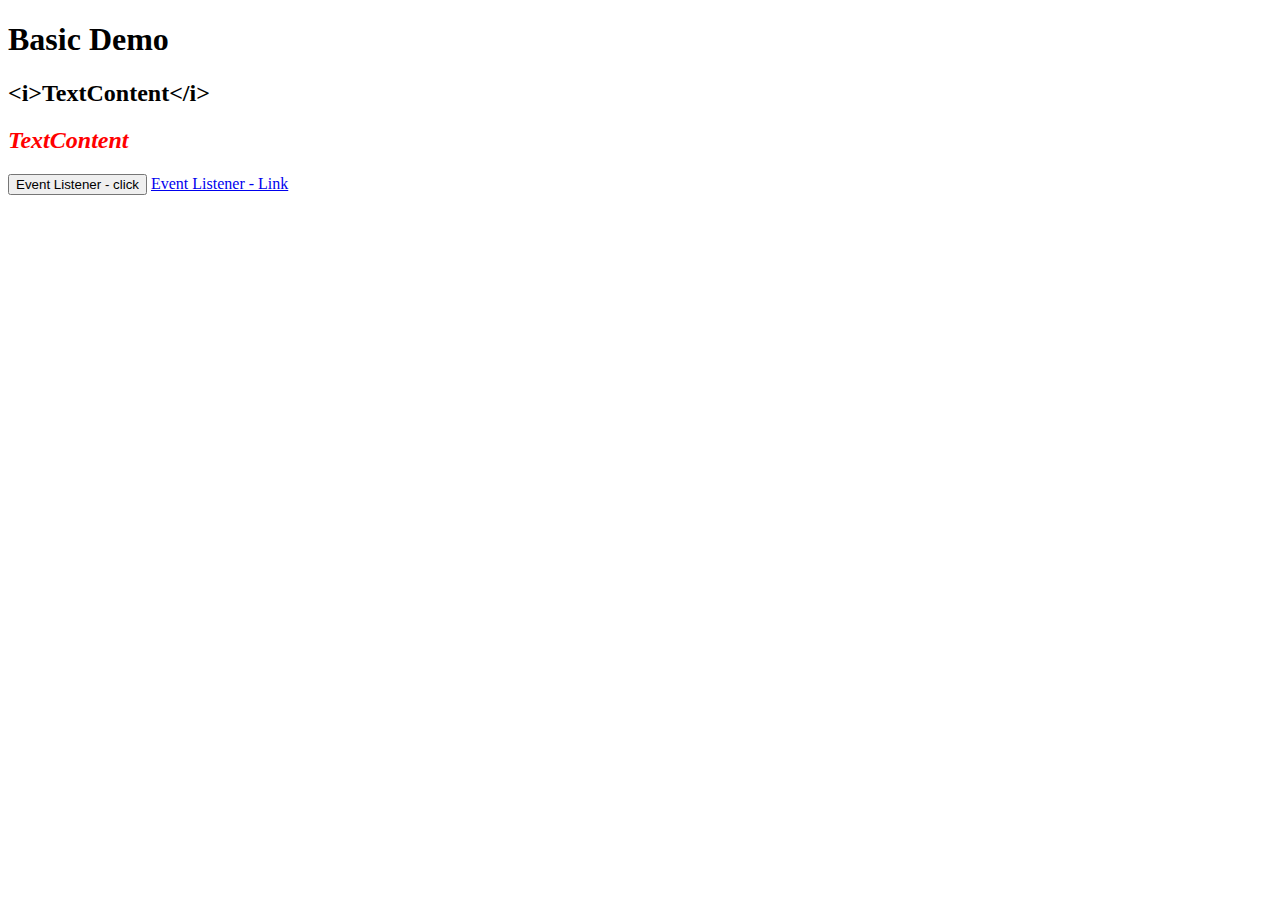
<file: index.html>
<!DOCTYPE html>
<html lang="en">
  <head>
    <meta charset="UTF-8" />
    <meta name="viewport" content="width=device-width, initial-scale=1.0" />
    <title>Basic Demo</title>
    <script src="app.js" defer></script>
  </head>
  <body>
    <h1>Basic Demo</h1>
    <h2 id="subTitle">DOM Test getElementById</h2>
    <h2 class="sub-title">DOM Test getElementsByClassName</h2>
    <button id="testBtn">Event Listener - click</button>
    <a id="link" href="https://cathaybank.business.hahow.in/"
      >Event Listener - Link</a
    >
  </body>
</html>
</file>
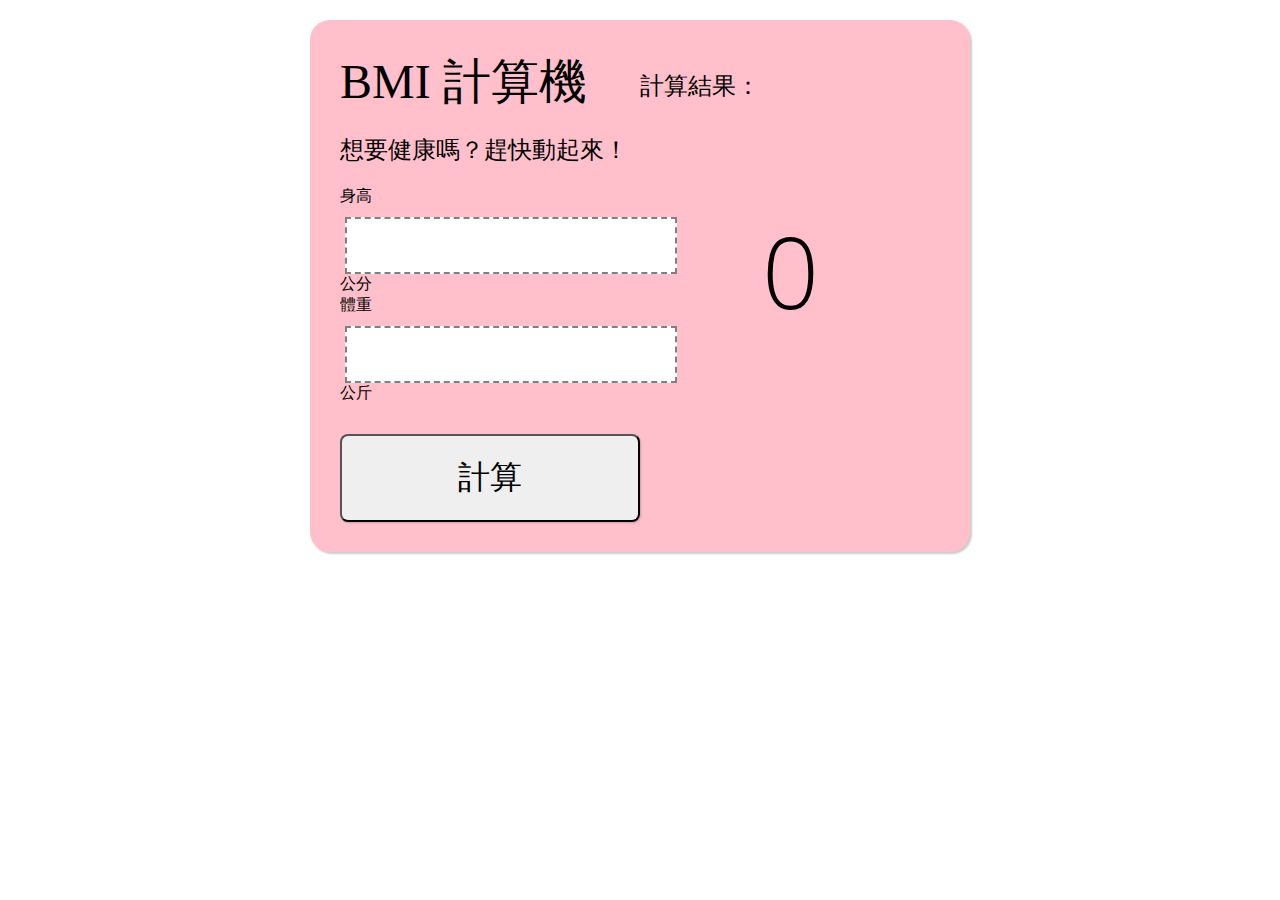
<file: BMI/index.html>
<!DOCTYPE html>
<html lang="en">
<head>
  <meta charset="UTF-8">
  <meta http-equiv="X-UA-Compatible" content="IE=edge">
  <meta name="viewport" content="width=device-width, initial-scale=1.0">
  <title>BMI 計算機</title>
  <link rel="stylesheet" href="style.css">
  <script src="app.js"></script>
</head>
<body>
  <section class="calculator">
    <section class="fields">
      <h1>BMI 計算機</h1>
      <h2>想要健康嗎？趕快動起來！</h2>
      <div>
        <label for="bodyHeight">身高</label>
        <input type="number" id="bodyHeight" min="0">公分
      </div>
      <div>
        <label for="bodyWeight">體重</label>
        <input type="number" id="bodyWeight" min="0">公斤
      </div>
      <button>計算</button>
    </section>

    <section class="result">
      <h2>計算結果：</h2>
      <p id="resultText">0</p>
    </section>
    <div class="clearfix"></div>
  </section>
</body>
</html>
</file>
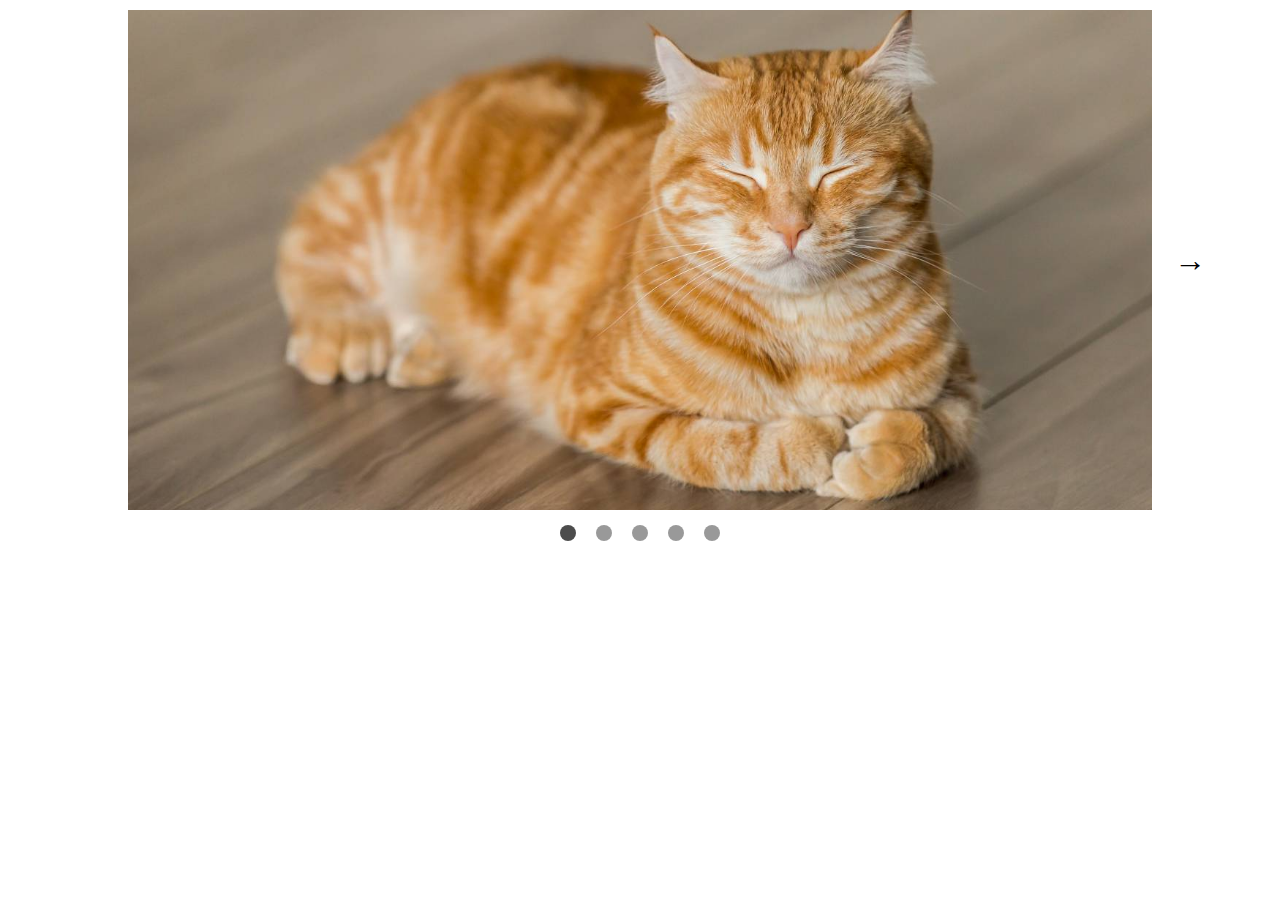
<file: carousel/index.html>
<!DOCTYPE html>
<html lang="en">
  <head>
    <meta charset="UTF-8" />
    <meta http-equiv="X-UA-Compatible" content="IE=edge" />
    <meta name="viewport" content="width=device-width, initial-scale=1.0" />
    <title>圖片輪播</title>
    <link rel="stylesheet" href="styles/style.css" />
    <script src="scripts/app.js" defer></script>
  </head>
  <body>
    <main>
      <div class="carousel">
        <button class="carousel-btn prev-btn">&larr;</button>
        <div class="container">
          <ul class="slide-track">
            <li class="slide"><img src="images/cat1.jpg" /></li>
            <li class="slide"><img src="images/cat2.jpg" /></li>
            <li class="slide"><img src="images/cat3.jpg" /></li>
            <li class="slide"><img src="images/cat4.jpg" /></li>
            <li class="slide"><img src="images/cat5.jpg" /></li>
          </ul>
        </div>
        <button class="carousel-btn next-btn">&rarr;</button>

        <nav class="navigator">
          <button data-index='0' class="indicator active"></button>
          <button data-index='1' class="indicator"></button>
          <button data-index='2' class="indicator"></button>
          <button data-index='3' class="indicator"></button>
          <button data-index='4' class="indicator"></button>
        </nav>
      </div>
    </main>
  </body>
</html>
</file>
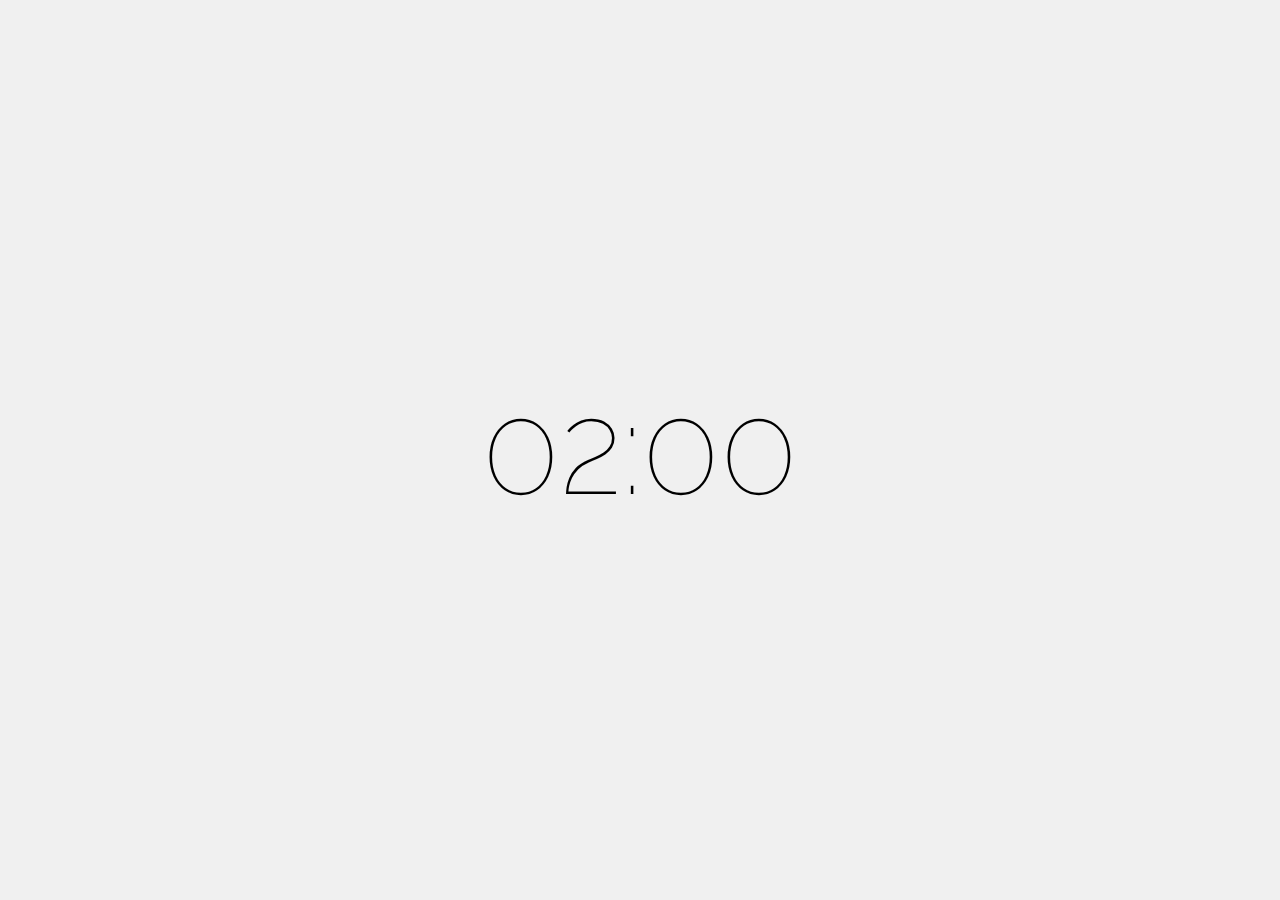
<file: counter/index.html>
<!DOCTYPE html>
<html lang="en">
<head>
  <meta charset="UTF-8">
  <meta http-equiv="X-UA-Compatible" content="IE=edge">
  <meta name="viewport" content="width=device-width, initial-scale=1.0">
  <title>倒數計時器</title>
  <link rel="stylesheet" href="styles/normalize.css">
  <link rel="stylesheet" href="styles/style.css">
  <script src="scripts/app.js" defer></script>
</head>
<body>
    <main>
      <div class="timer">02:00</div>
    </main>
</body>
</html>
</file>
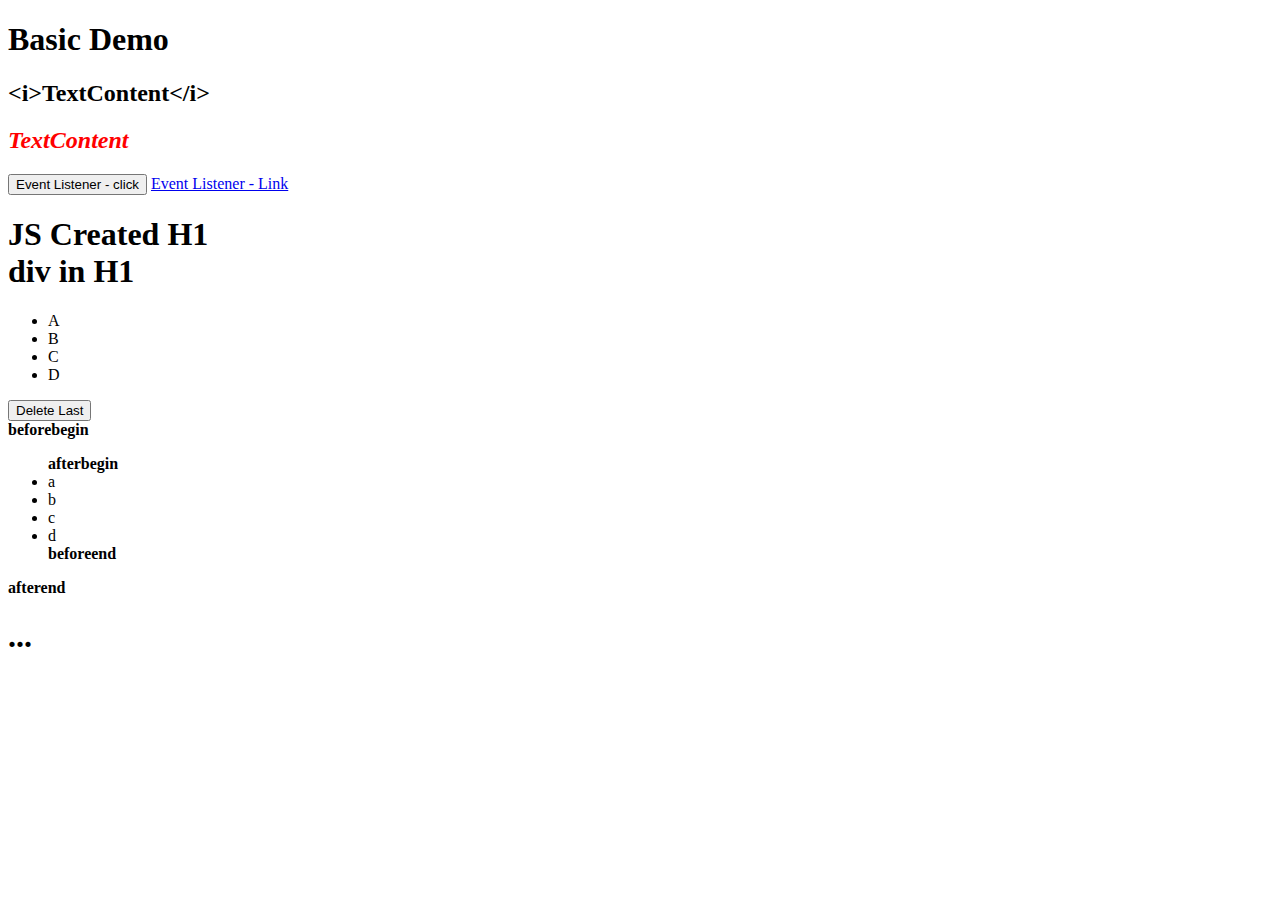
<file: main/index.html>
<!DOCTYPE html>
<html lang="en">
  <head>
    <meta charset="UTF-8" />
    <meta name="viewport" content="width=device-width, initial-scale=1.0" />
    <title>Basic Demo</title>
    <script src="app.js" defer></script>
    <script
      src="https://cdnjs.cloudflare.com/ajax/libs/jquery/3.7.1/jquery.min.js"
      integrity="sha512-v2CJ7UaYy4JwqLDIrZUI/4hqeoQieOmAZNXBeQyjo21dadnwR+8ZaIJVT8EE2iyI61OV8e6M8PP2/4hpQINQ/g=="
      crossorigin="anonymous"
      referrerpolicy="no-referrer"
    ></script>
  </head>
  <body>
    <h1>Basic Demo</h1>
    <h2 id="subTitle">DOM Test getElementById</h2>
    <h2 class="sub-title">DOM Test getElementsByClassName</h2>
    <button id="testBtn">Event Listener - click</button>
    <a id="link" href="https://cathaybank.business.hahow.in/"
      >Event Listener - Link</a
    >
    <div id="createBlock"></div>
    <div id="deleteBlock">
      <ul>
        <li>A</li>
        <li>B</li>
        <li>C</li>
        <li>D</li>
      </ul>
      <button id="deleteBtn">Delete Last</button>
    </div>
    <div id="nestedBlock">
      <ul>
        <li>a</li>
        <li>b</li>
        <li>c</li>
        <li>d</li>
      </ul>
    </div>
    <h1 id="jQueryTitle">...</h1>
  </body>
</html>
</file>
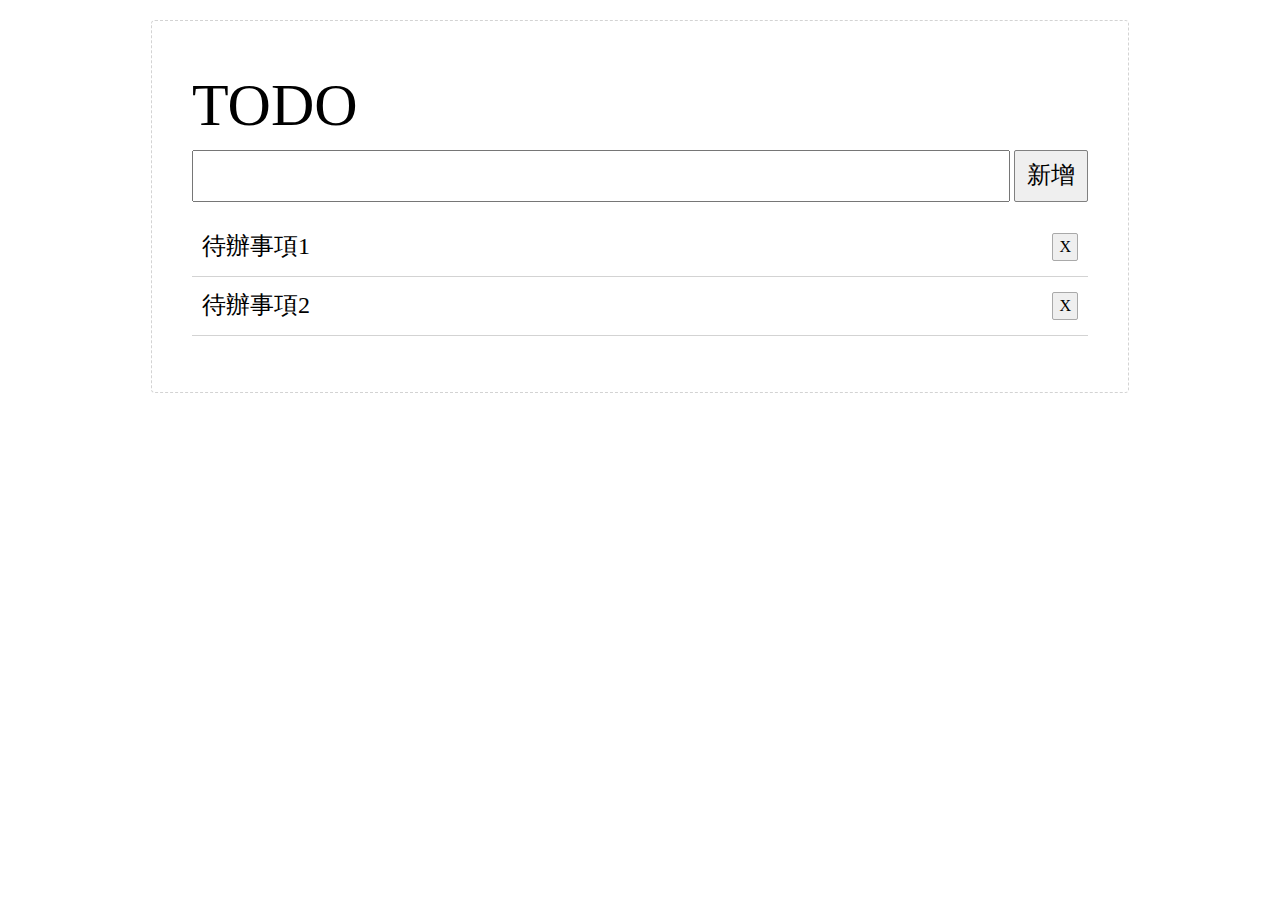
<file: todo-list/index.html>
<!DOCTYPE html>
<html lang="en">
<head>
  <meta charset="UTF-8">
  <meta http-equiv="X-UA-Compatible" content="IE=edge">
  <meta name="viewport" content="width=device-width, initial-scale=1.0">
  <title>TODO App</title>
  <link rel="stylesheet" href="normalize.css">
  <link rel="stylesheet" href="style.css">
  <script src="app.js"></script>
</head>
<body>
  <main class="todo-app">
    <h1>TODO</h1>
    <div class="taskSection">
      <input type="text" id="taskInput" value="">
      <button id="addBtn">新增</button>
    </div>
    <section>
      <ul class="todo-list">
        <li class="todo-item">
          <span class="item">待辦事項1</span>
          <button class="closeBtn">X</button>
        </li>
        <li class="todo-item">
          <span class="item">待辦事項2</span>
          <button class="closeBtn">X</button>
        </li>
      </ul>
    </section>
  </main>
</body>
</html>
</file>
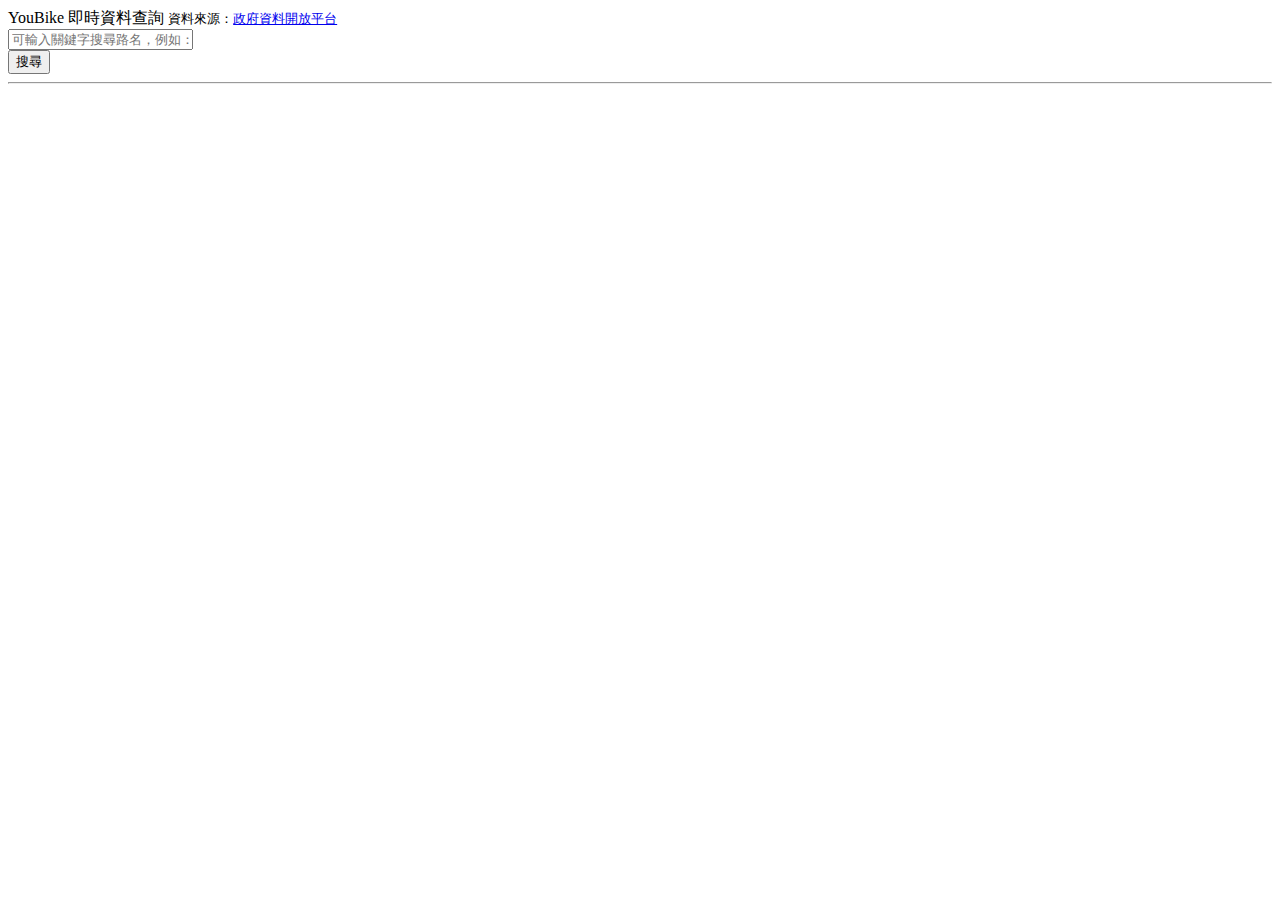
<file: youbike/index.html>
<!DOCTYPE html>
<html lang="en">
  <head>
    <meta charset="UTF-8" />
    <meta http-equiv="X-UA-Compatible" content="IE=edge" />
    <meta name="viewport" content="width=device-width, initial-scale=1.0" />
    <title>YouBike 即時資訊</title>
    <link
      href="https://cdn.jsdelivr.net/npm/bootstrap@5.1.3/dist/css/bootstrap.min.css"
      rel="stylesheet"
      integrity="sha384-1BmE4kWBq78iYhFldvKuhfTAU6auU8tT94WrHftjDbrCEXSU1oBoqyl2QvZ6jIW3"
      crossorigin="anonymous"
    />
    <link
      rel="stylesheet"
      href="https://cdnjs.cloudflare.com/ajax/libs/font-awesome/5.15.4/css/all.min.css"
      integrity="sha512-1ycn6IcaQQ40/MKBW2W4Rhis/DbILU74C1vSrLJxCq57o941Ym01SwNsOMqvEBFlcgUa6xLiPY/NS5R+E6ztJQ=="
      crossorigin="anonymous"
      referrerpolicy="no-referrer"
    />
    <script
      src="https://cdnjs.cloudflare.com/ajax/libs/jquery/3.7.1/jquery.min.js"
      integrity="sha512-v2CJ7UaYy4JwqLDIrZUI/4hqeoQieOmAZNXBeQyjo21dadnwR+8ZaIJVT8EE2iyI61OV8e6M8PP2/4hpQINQ/g=="
      crossorigin="anonymous"
      referrerpolicy="no-referrer"
    ></script>
    <script src="app.js"></script>
  </head>
  <body>
    <main class="container mt-4">
      <form id="searchForm">
        <div>
          <label class="form-label">YouBike 即時資料查詢</label>
          <small class="text-muted"
            >資料來源：<a
              class="text-muted"
              href="https://data.gov.tw/dataset/137993"
              target="_blank"
              >政府資料開放平台</a
            ></small
          >
        </div>
        <div class="row">
          <div class="col">
            <input
              type="text"
              class="form-control fs-3"
              id="searchKeyword"
              placeholder="可輸入關鍵字搜尋路名，例如：八德路"
            />
          </div>
          <div class="col-auto">
            <button class="btn btn-success fs-3">搜尋</button>
          </div>
        </div>
      </form>

      <hr />

      <ul class="siteList list-group"></ul>
    </main>
  </body>
</html>
</file>
<file: BMI/style.css>
@import url(https://fonts.googleapis.com/css?family=Open+Sans+Condensed:300);

.clearfix {
  clear: both;
}

.calculator {
  max-width: 600px;
  margin-left: auto;
  margin-right: auto;
  margin-top: 20px;
  padding: 30px;
  background-color: pink;
  border-radius: 20px;
  box-shadow: 2px 2px 2px rgba(0, 0, 0, 0.2);
}

.calculator h1 {
  font-weight: 200;
  font-size: 3em;
  margin-top: 0;
  margin-bottom: 0;
}

.calculator h2 {
  font-weight: 200;
}

.fields {
  width: 50%;
  float: left;
}

.result {
  width: 50%;
  float: left;
}

#resultText {
  font-family: "Open Sans Condensed";
  text-align: center;
  font-weight: 100;
  font-size: 100px;
}

input[type="number"] {
  font-family: "Open Sans Condensed";
  font-size: 1.5em;
  margin-top: 10px;
  margin-left: 5px;
  margin-right: 10px;
  padding: 10px;
  border: 2px dashed gray;
}

button {
  margin-top: 30px;
  width: 100%;
  padding: 20px;
  border-radius: 8px;
  box-shadow: 1px 1px 2px rgba(0, 0, 0, 0.2);
  font-size: 2em;
  font-weight: 200;
}
</file>
<file: carousel/styles/style.css>
body {
  margin: 0;
}

/* carousel and container */
.carousel {
  position: relative;
  height: 500px;
  width: 80vw;
  margin: 10px auto;
}

.container {
  height: 100%;
  position: relative;
  overflow: hidden;
}

/* track */
.container > .slide-track {
  margin: 0;
  height: 100%;
  list-style: none;
  transition: trasform 400ms ease-in;
}

/* slides */
.slide-track > .slide {
  inset: 0;
  width: 100%;
  position: absolute;
}

.slide-track > .slide > img {
  display: block;
  width: 100%;
  height: 100%;
  object-fit: cover;
  object-position: center;
}

/* next and previous navigator buttons */
.carousel .carousel-btn {
  position: absolute;
  background: none;
  border: none;
  font-size: 2em;
  top: 50%;
  transform: translateY(-50%);
  cursor: pointer;
}

.carousel .carousel-btn:hover {
  background-color: rgba(231, 221, 221, 0.2);
}

.carousel .prev-btn {
  left: -60px;
}

.carousel .next-btn {
  right: -60px;
}

.hiden {
  display: none;
}

/* dot indicators */
.carousel nav {
  padding: 10px;
  display: flex;
  justify-content: center;
}

.carousel nav > .indicator {
  border-radius: 50%;
  border: 0;
  width: 16px;
  height: 16px;
  background-color: rgba(0, 0, 0, 0.4);
  margin: 5px 10px;
  cursor: pointer;
}

.carousel nav > .indicator.active {
  background-color: rgba(0, 0, 0, 0.7);
}
</file>
<file: counter/styles/style.css>
@font-face {
  font-family: "Raleway";
  src: url("../fonts/Raleway-Thin.ttf") format("truetype");
}

body {
  background-color: #f0f0f0;
  user-select: none;
  -webkit-app-region: drag;
}

main {
  display: flex;
  justify-content: center;
  align-items: center;
  height: 100vh;
}

main .timer {
  font-family: "Raleway", sans-serif;
  font-size: 8em;
}

.times-up {
  color: red;
}
</file>
<file: todo-list/style.css>
.todo-app {
  margin-left: auto;
  margin-right: auto;
  margin-top: 20px;
  width: 70%;
  padding: 40px;
  border-radius: 4px;
  border: 1px dashed lightgray;
}

ul {
  margin-left: 0px;
  padding: 0;
}

li {
  margin-left: 0px;
}

li.todo-item {
  display: flex;
  justify-content: space-between;
  align-items: center;
  list-style: none;
  padding: 15px 10px;
  border-bottom: 1px solid lightgray;
  font-weight: 200;
  color: ;
}

.item {
  font-size: 1.5em;
}

button.closeBtn {
  padding: 4px 6px;
  border: 1px solid darkgray;
  border-radius: 2px;
  cursor: pointer;
}

h1 {
  font-weight: 100;
  font-size: 60px;
  margin: 10px 0;
}

.taskSection {
  display: flex;
}

#taskInput {
  padding: 10px 10px;
  font-size: 1.5em;
  font-weight: lighter;
  flex-grow: 2;
  margin-right: 4px;
}

#addBtn {
  padding: 4px 12px;
  font-size: 1.5em;
  font-weight: lighter;
  border: 1px solid gray;
  border-radius: 2px;
  cursor: pointer;
}
</file>
